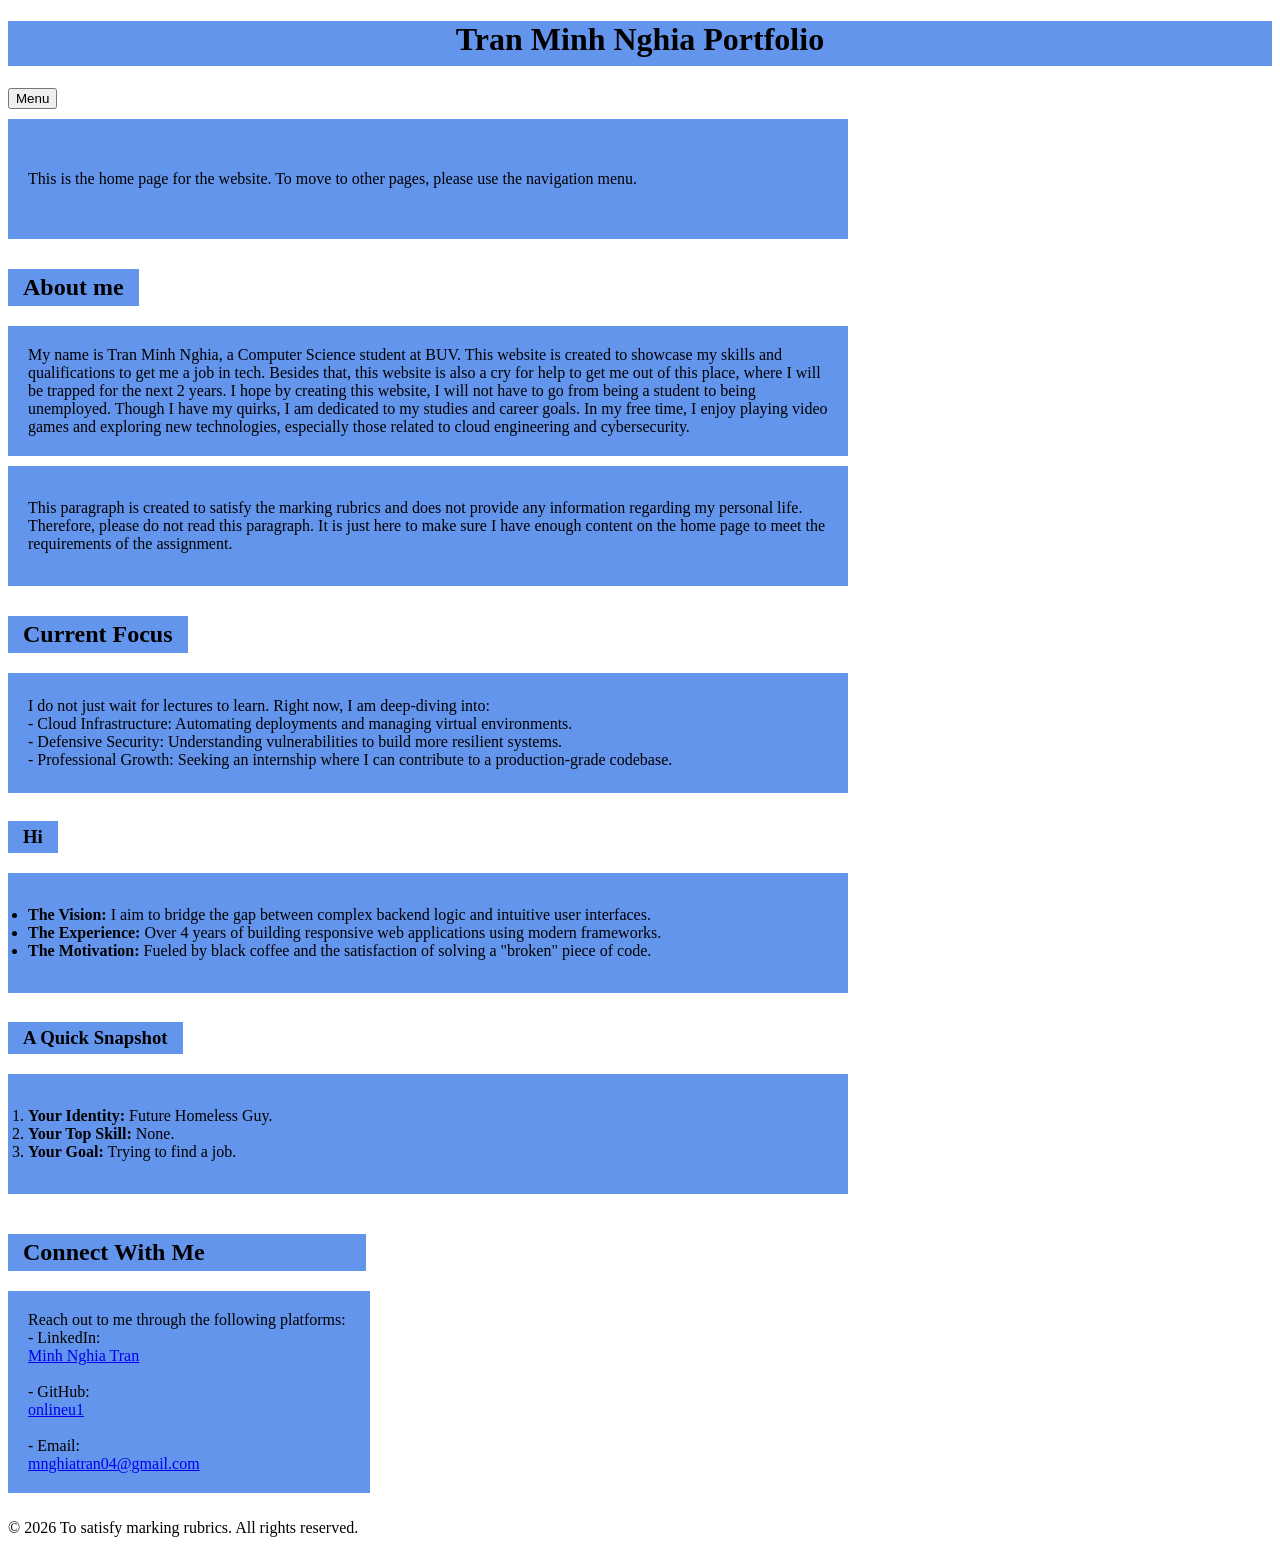
<file: Hell/public/index.html>
<!DOCTYPE html>
<html lang="en">
    <head>
        <meta charset ="utf-8">
        <meta name="viewport" content="width=device-width, initial-scale=1">
        <title>Home</title>
        
        <link rel="stylesheet" href="index_css1.css">
        <link rel="apple-touch-icon" sizes="180x180" href="apple-touch-icon.png">

        <script>
            if ('serviceWorker' in navigator) {
            window.addEventListener('load', () => {
            navigator.serviceWorker.register('/sw.js')
            .then(reg => console.log('Service Worker Registered!'))
            .catch(err => console.log('Service Worker Failed', err));
                });
            }
        </script>

<link rel="manifest" href="manifest.json">
    </head>

    <!-- Header and navigation -->

   <header>
    <h1 class="tt">Tran Minh Nghia Portfolio</h1>
    <nav class="dropdown">
        <button class="dropbtn">Menu</button>
        <div class="dropdown-content">
            <button onclick="window.location.href='Skills.html'">Skills</button>
            <button onclick="window.location.href='Qualifications.html'">Qualifications</button>
        </div>
    </nav>
    </header>

    <body>
        <p class = "block">This is the home page for the website. To move to other pages, please use the navigation menu.</p> 

        <article>
            <h2 class="title"><b>About me</b></h2>
            <p class="block">My name is Tran Minh Nghia, a Computer Science student at BUV.
            This website is created to showcase my skills and qualifications to get me a job in tech.
            Besides that, this website is also a cry for help to get me out of this place,
            where I will be trapped for the next 2 years. I hope by creating this website, I will not have to go from being a student
            to being unemployed.
            Though I have my quirks, I am dedicated to my studies and career goals.
            In my free time, I enjoy playing video games and exploring new technologies, 
            especially those related to cloud engineering and cybersecurity.</p>

            <p class="block">This paragraph is created to satisfy the marking rubrics and does not provide any information regarding my personal life.
            Therefore, please do not read this paragraph. It is just here to make sure I have enough content on the home page to meet the requirements of the assignment.
            </p>
        </article>

        <article>
            <h2 class="title">Current Focus</h2>
            <p class="block">I do not just wait for lectures to learn. Right now, I am deep-diving into:
            <br>- Cloud Infrastructure: Automating deployments and managing virtual environments.
            <br>- Defensive Security: Understanding vulnerabilities to build more resilient systems.
            <br>- Professional Growth: Seeking an internship where I can contribute to a production-grade codebase.
            </p>
        </article>

        <h3 class="title">Hi</h3>
        <ul class="block">
            <li><b>The Vision:</b> I aim to bridge the gap between complex backend logic and intuitive user interfaces.</li>
            <li><b>The Experience:</b> Over 4 years of building responsive web applications using modern frameworks.</li>
            <li><b>The Motivation:</b> Fueled by black coffee and the satisfaction of solving a "broken" piece of code.</li>
        </ul>

        <h3 class="title">A Quick Snapshot</h3>
        <ol class="block">
            <li><strong>Your Identity:</strong> Future Homeless Guy.</li>
            <li><strong>Your Top Skill:</strong> None.</li>
            <li><strong>Your Goal:</strong> Trying to find a job.</li>
        </ol>

        <article class="flex-container">
    <article class="connect-section">
        <h2 class="title">Connect With Me</h2>
        <p class="block">
            Reach out to me through the following platforms:<br>
            - LinkedIn: <a href="https://www.linkedin.com/in/minh-nghia-tran-1b2251381/" target="_blank">Minh Nghia Tran</a><br>
            - GitHub: <a href="https://github.com/onlineu1" target="_blank">onlineu1</a><br>
            - Email: <a href="mailto:mnghiatran04@gmail.com" target="_blank">mnghiatran04@gmail.com</a>
        </p>
    </article>
        </article>
    </body>
</html>

<footer>
    <p>© 2026 To satisfy marking rubrics. All rights reserved.</p>
</footer>
</file>
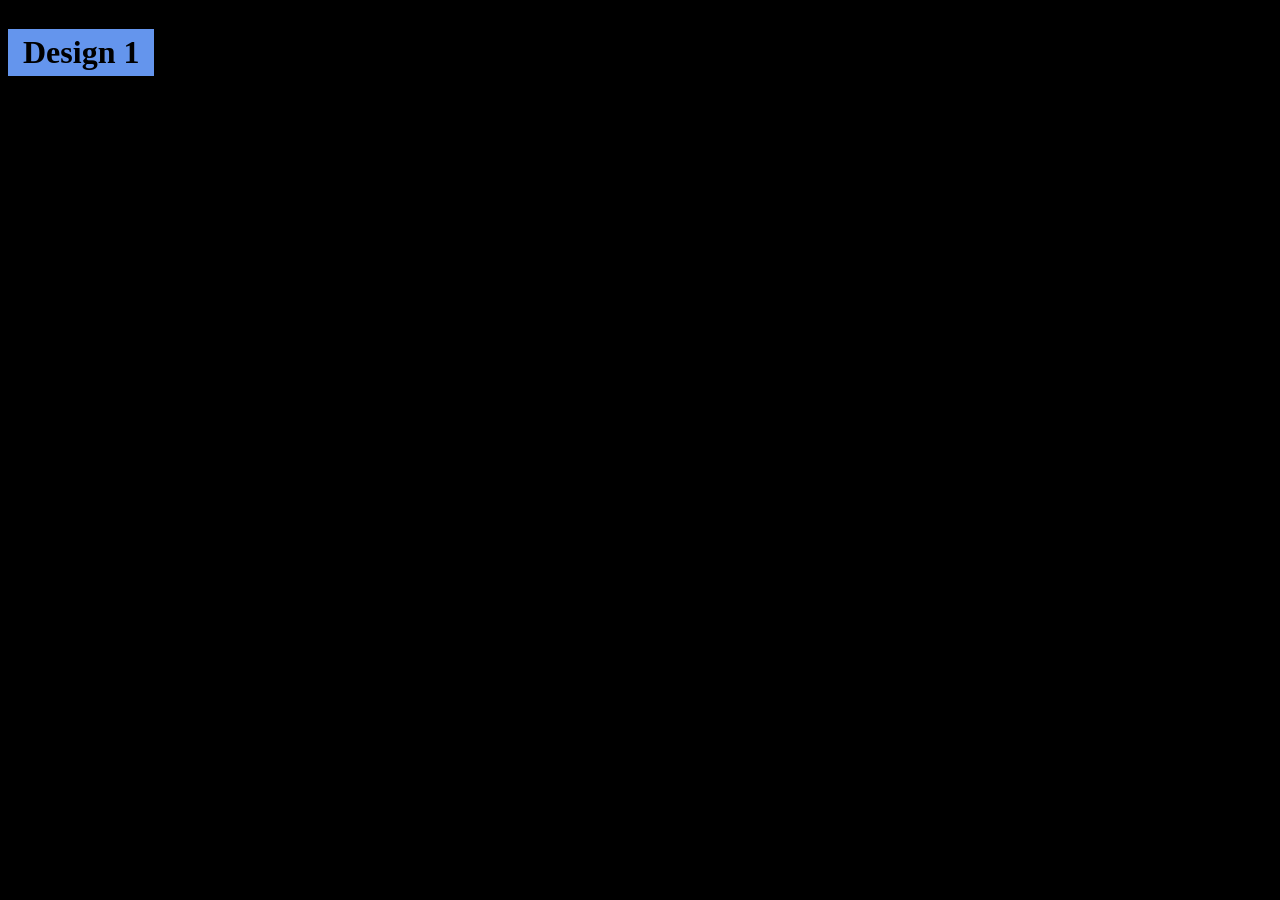
<file: Hell/public/Design1.html>
<!DOCTYPE html>
<html lang="en">
<head>
    <meta charset="UTF-8">
    <meta name="viewport" content="width=device-width, initial-scale=1.0">
    <title>Design 1</title>
    <link rel="stylesheet" href="Design1_CSS.css">
</head>

<!-- Header and animation -->
<header>
    <h1 class="title">Design 1</h1>
</header>
<body>
    <div class="background-container">
        <div class="ball"></div>
        <div class="ball2"></div>
    </div>

    <link rel="stylesheet" href="index_css1.css">

</body>
</html>

<footer>
    <p>© 2026 To satisfy marking rubrics. All rights reserved.</p>
</footer>
</file>
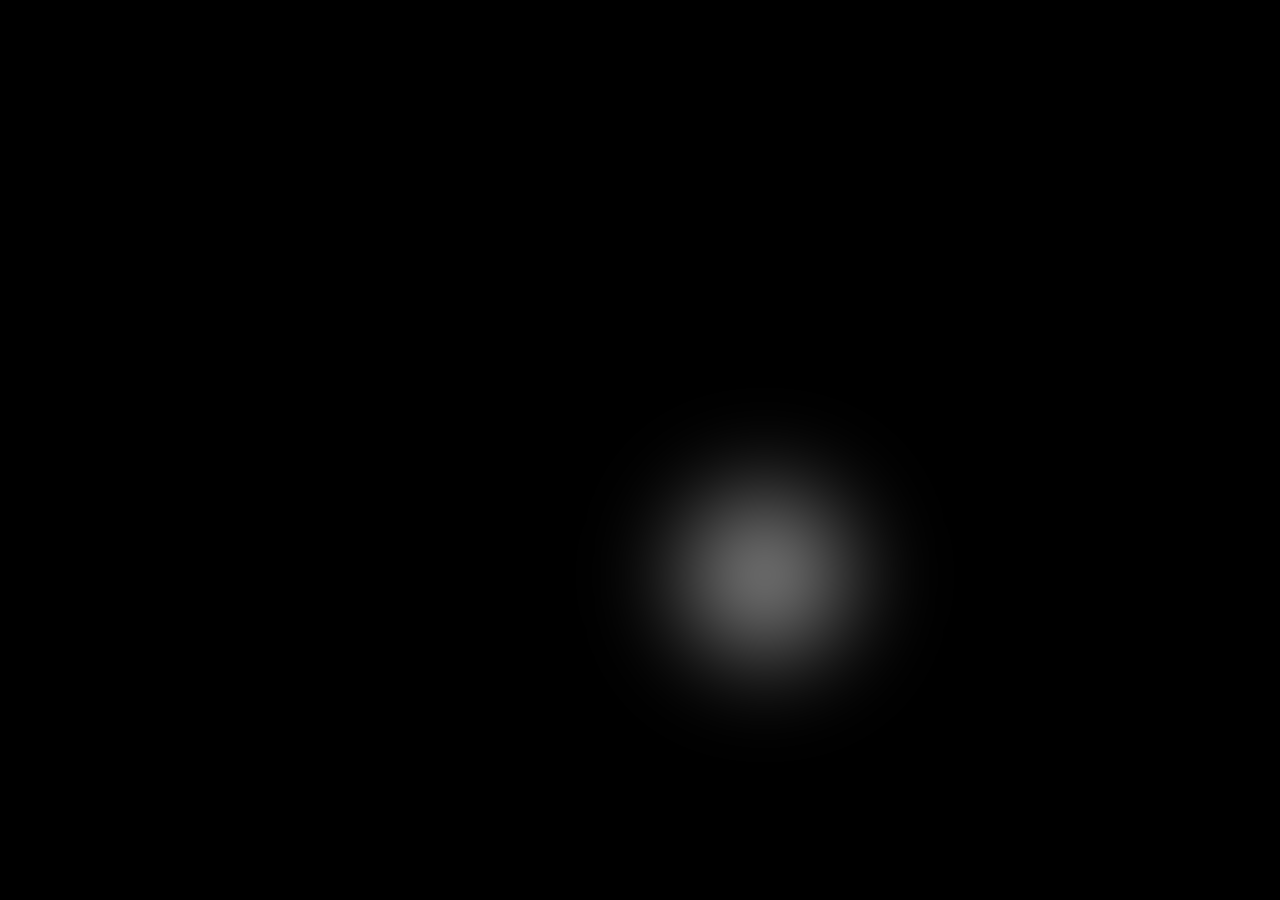
<file: Hell/public/Design2.html>
<!DOCTYPE html>
<html lang="en">
    <head>
        <meta charset ="utf-8">
        <meta name="viewport" content="width=device-width, initial-scale=1">
        <title>Design2</title>
        <link rel="stylesheet" href="index_css1.css">
    </head>

    <!-- Header and animation -->
    <header>
        <h1 class="tewe">My Hero</h1>
    </header>
    <body>
        
    <div class="background-container">
    <div class="ambient-light"></div>
    <img src="sasi.jpg" class="stage-image" alt="stage feature">
    </div>

    </body>

</html>

<footer>
    <p class="footeas">© 2026 To satisfy marking rubrics. All rights reserved.</p>
</footer>
</file>
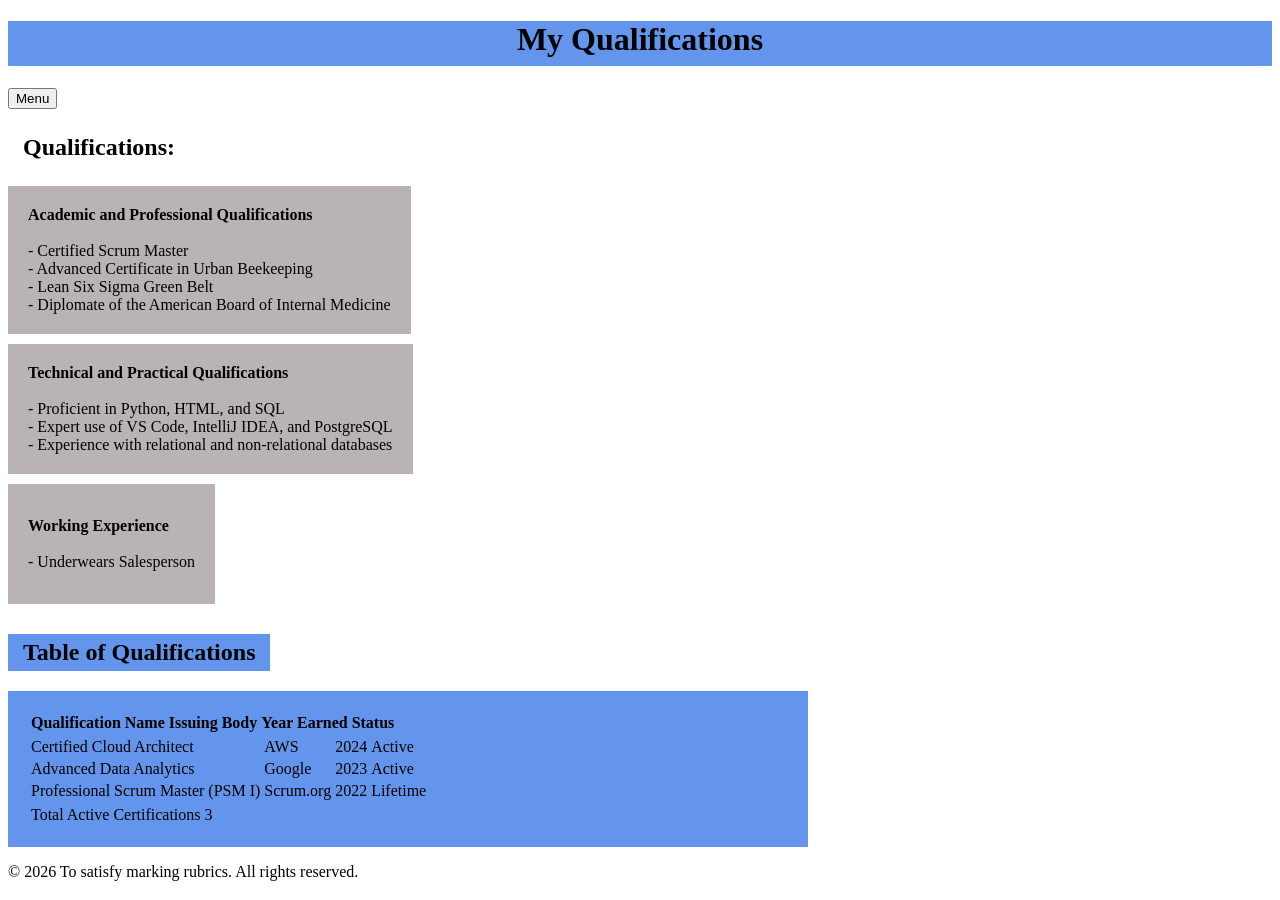
<file: Hell/public/Qualifications.html>
<!DOCTYPE html>
<html lang="en">
    <head>
        <meta charset="UTF-8">
        <meta name="viewport" content="width=device-width, initial-scale=1">
        <title>Qualifications</title>
        <link rel="stylesheet" href="index_css1.css">
    </head>
    <header>
        <h1 class="tt">My Qualifications</h1>
        <nav class="dropdown">
            <button class="dropbtn">Menu</button>
            <div class="dropdown-content">
                <button onclick="window.location.href='index.html'">Home</button>
                <button onclick="window.location.href='Skills.html'">Skills</button>
            </div>
        </nav>
    </header>
    <body>
      <article>
        <h2 class="twe">Qualifications:</h2>
        <p class="block2">
            <b>Academic and Professional Qualifications</b>
            <br>- Certified Scrum Master</b>
            <br>- Advanced Certificate in Urban Beekeeping</b>
            <br>- Lean Six Sigma Green Belt</b>
            <br>- Diplomate of the American Board of Internal Medicine</b>
        </p>

        <p class="block2"><b>Technical and Practical Qualifications</b>
            <br>- Proficient in Python, HTML, and SQL
            <br>- Expert use of VS Code, IntelliJ IDEA, and PostgreSQL
            <br>- Experience with relational and non-relational databases
        </p>

        <p class="block2"><b>Working Experience</b>
            <br>- Underwears Salesperson</b>
        </p>
        </article>

        <!-- Table of qualifications -->
         <h2 class="title">Table of Qualifications</h2>
        <table class="block">
  <thead>
    <tr>
      <th>Qualification Name</th>
      <th>Issuing Body</th>
      <th>Year Earned</th>
      <th>Status</th>
    </tr>
  </thead>
  
  <tbody>
    <tr>
      <td>Certified Cloud Architect</td>
      <td>AWS</td>
      <td>2024</td>
      <td>Active</td>
    </tr>
    <tr>
      <td>Advanced Data Analytics</td>
      <td>Google</td>
      <td>2023</td>
      <td>Active</td>
    </tr>
    <tr>
      <td>Professional Scrum Master (PSM I)</td>
      <td>Scrum.org</td>
      <td>2022</td>
      <td>Lifetime</td>
    </tr>
  </tbody>

  <tfoot>
    <tr>
      <td colspan="3">Total Active Certifications</td>
      <td>3</td>
    </tr>
  </tfoot>
</table>
    </body>
</html>

<footer>
    <p>© 2026 To satisfy marking rubrics. All rights reserved.</p>
</footer>
</file>
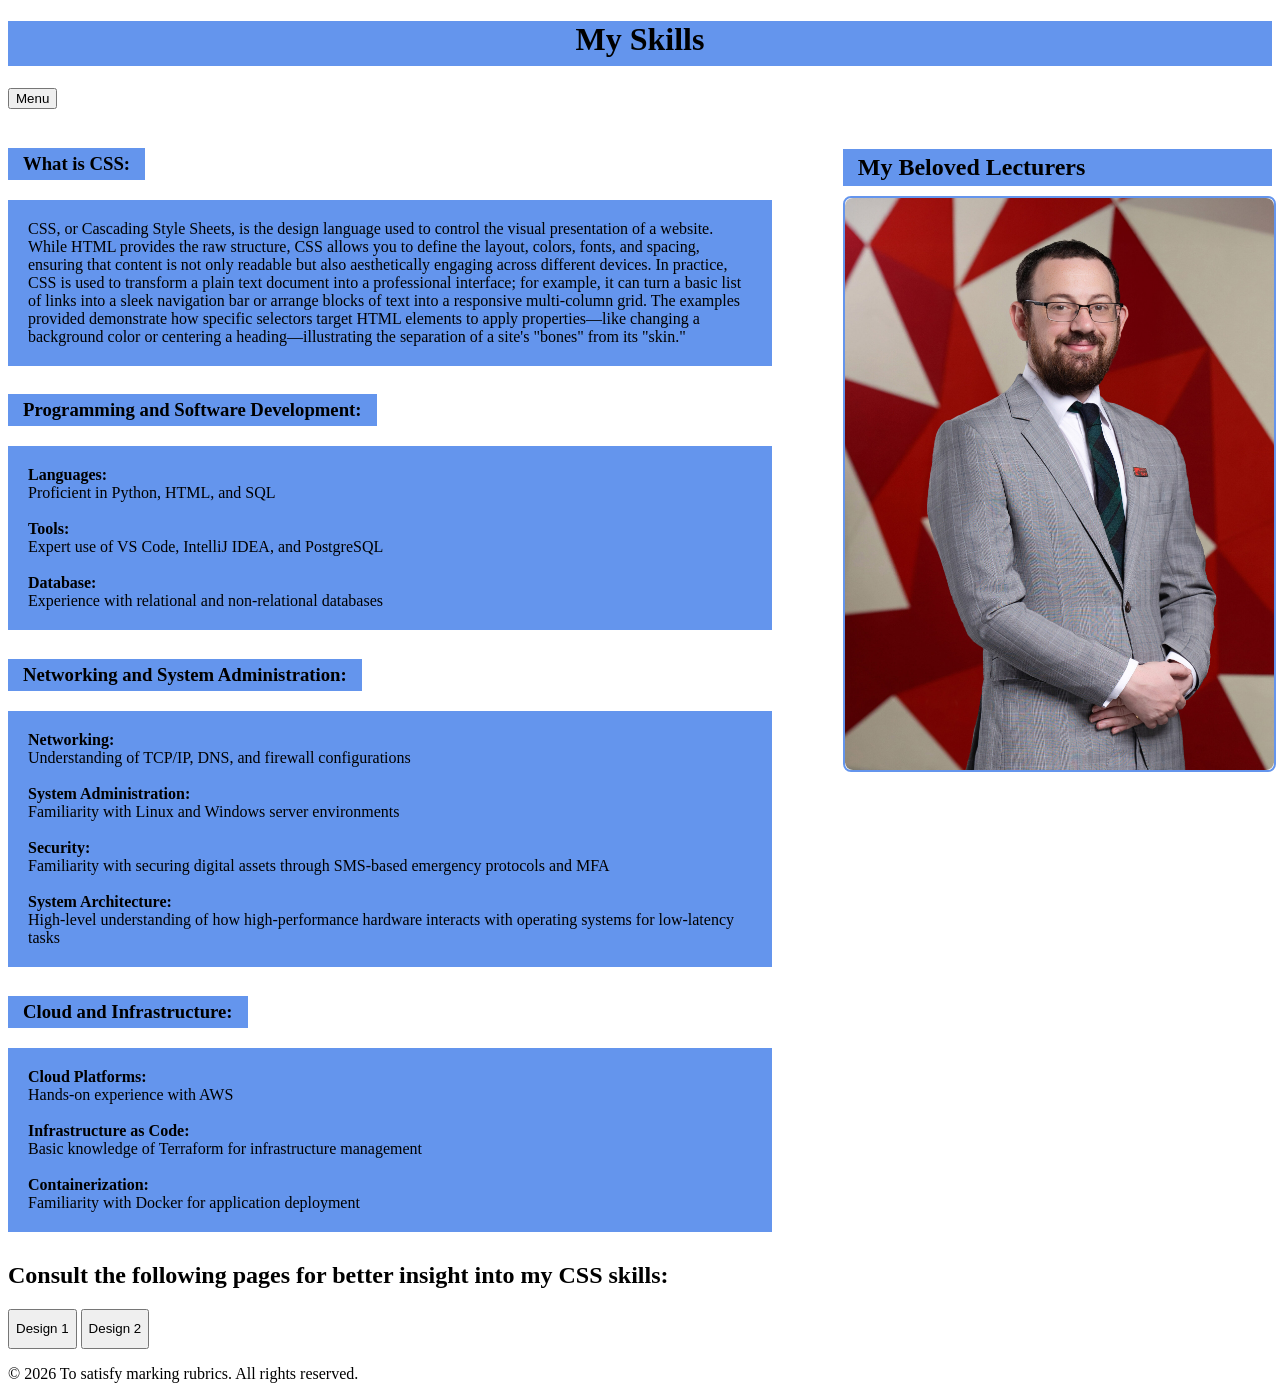
<file: Hell/public/Skills.html>
<!DOCTYPE html>
<html lang="en">
    <head>
        <meta charset="UTF-8">
        <meta name="viewport" content="width=device-width, initial-scale=1">
        <title>Skills</title>
        <link rel="stylesheet" href="index_css1.css">
    </head>
    <header>
        <h1 class="tt">My Skills</h1>
        <nav class="dropdown">
            <button class="dropbtn">Menu</button>
            <div class="dropdown-content">
                <button onclick="window.location.href='index.html'">Home</button>
                <button onclick="window.location.href='Qualifications.html'">Qualifications</button>
            </div>
        </nav>
    </header>
    <body>
        <!-- Skills and slideshow -->
        <div class="flex-container skills-flex">
        <div class="skills-wrapper">
        <article>
        <h3 class="title">What is CSS:</h3>
        <p class="block">CSS, or Cascading Style Sheets, is the design language used to control the visual presentation of a website.
            While HTML provides the raw structure, CSS allows you to define the layout, colors, fonts, and spacing,
            ensuring that content is not only readable but also aesthetically engaging across different devices.
            In practice, CSS is used to transform a plain text document into a professional interface; for example, it can turn a basic list of links into
            a sleek navigation bar or arrange blocks of text into a responsive multi-column grid. The examples provided demonstrate how specific selectors target HTML elements to apply properties—like changing a background color or centering a heading—illustrating the separation of a site's "bones" from its "skin."</p>
        <h3 class="title">Programming and Software Development:</h3>
        <p class="block">
            <b>Languages:</b> Proficient in Python, HTML, and SQL<br><br>
            <b>Tools:</b> Expert use of VS Code, IntelliJ IDEA, and PostgreSQL<br><br>
            <b>Database:</b> Experience with relational and non-relational databases
        </p>

        <h3 class="title">Networking and System Administration:</h3>
        <p class="block">
            <b>Networking:</b> Understanding of TCP/IP, DNS, and firewall configurations<br><br>
            <b>System Administration:</b> Familiarity with Linux and Windows server environments<br><br>
            <b>Security:</b> Familiarity with securing digital assets through SMS-based emergency protocols and MFA<br><br>
            <b>System Architecture:</b> High-level understanding of how high-performance hardware interacts with operating systems for low-latency tasks
        </p>

        <h3 class="title">Cloud and Infrastructure:</h3>
        <p class="block">
            <b>Cloud Platforms:</b> Hands-on experience with AWS<br><br>
            <b>Infrastructure as Code:</b> Basic knowledge of Terraform for infrastructure management<br><br>
            <b>Containerization:</b> Familiarity with Docker for application deployment
        </p>
        </article>
        </div>

        <div class="lecturer-section lec-box">
            <h2 class="title">My Beloved Lecturers</h2>
            <div class="slideshow-window">
                <div class="slideshow-strip">
                <img src="fraser.jpg" class="fraser" alt="Fraser">
                <img src="donie.jpg" class="donie" alt="Donie">
                <img src="anchit.jpg" class="anchit" alt="Anchit"> 
                <img src="viju.jpg" class="viju" alt="Viju">
                <img src="sasi.jpg" class="sasi" alt="Sasi">
                <img src="fraser.jpg" class="fraser" alt="Fraser Loop">
            </div>
        </div>
        </div>
        </div>
        </div>

        <!-- Design Pages-->
        <nav>
         <div>
            <h2><b>Consult the following pages for better insight into my CSS skills:</b></h2>
            <button onclick="window.location.href='Design1.html'" class="des_button">Design 1</button>
            <button onclick="window.location.href='Design2.html'" class="des_button">Design 2</button>
         </div>
        </nav>

         
    </body>
</html>

<footer>
    <p>© 2026 To satisfy marking rubrics. All rights reserved.</p>
</footer>
</file>
<file: Hell/public/index_css1.css>
/* Base Styles */
body {
    background-image: url('https://upload.wikimedia.org/wikipedia/commons/thumb/d/d4/Flag_of_Israel.svg/960px-Flag_of_Israel.svg.png');
    background-size: cover;
    background-position: center;
    background-attachment: fixed;
    background-repeat: no-repeat;
}

/* Dropdown Menu */
.dropdown {
    position: relative;
    display: inline-block;
}

.dropdown-content {
    display: none;
    position: absolute;
    background-color: white;
    min-width: 160px;
    box-shadow: 0px 8px 16px 0px rgba(0,0,0,0.2);
    z-index: 1;
}

.dropdown:hover .dropdown-content {
    display: block;
}

.dropdown-content button {
    display: block;
    width: 100%;
    padding: 12px 16px;
    border: none;
    background: none;
    text-align: left;
    cursor: pointer;
}

.dropdown-content button:hover {
    background-color: white;
}

/* Structural Elements */
.tt {
    background-color: cornflowerblue;
    width: 100%;
    height: 45px;
    display: flex;
    text-align: center;
    justify-content: center;
}

.block {
    position: relative;
    width: 90%;
    max-width: 800px;
    height: auto;
    min-height: 80px;
    padding: 20px;
    margin: 10px 0;
    display: flex;
    flex-direction: column;
    justify-content: center;
    background-color: cornflowerblue;
    align-items: flex-start;
}

.title {
    background-color: cornflowerblue;
    height: auto;
    display: inline-block;
    padding: 5px 15px;
    margin-bottom: 10px;
    align-items: center;
}

/* Flex Container Logic */
.flex-container {
    display: flex;
    align-items: flex-start;
    gap: 40px;
    margin-top: 20px;
}

.skills-flex {
    align-items: stretch; /* Forces image to match text height */
    gap: 30px;
}

.connect-section, .lecturer-section, .lec-box {
    display: flex;
    flex-direction: column;
}
    
.skills-wrapper { flex: 1.5; }
.lec-box { flex: 0.8; }

/* Image Handling */
.viju {
    width: 100%;
    height: 100%;
    object-fit: cover;
    object-position: top; /* Keeps the head visible */
    border-radius: 8px;
    display: block;
}

.fraser {
    width: 100%;
    height: 100%;
    object-fit: cover;
    object-position: top; /* Keeps the head visible */
    border-radius: 8px;
    display: block;
}

.anchit {
    width: 100%;
    height: 100%;
    object-fit: cover;
    object-position: top; /* Keeps the head visible */
    border-radius: 8px;
    display: block;
}

.sasi {
    width: 100%;
    height: 100%;
    object-fit: cover;
    object-position: top; /* Keeps the head visible */
    border-radius: 8px;
    display: block;
}

.donie {
    width: 100%;
    height: 100%;
    object-fit: cover;
    object-position: top; /* Keeps the head visible */
    border-radius: 8px;
    display: block;
}

/* Mobile optimisation */
@media (max-width: 768px) {
    .flex-container, .flex-container.skills-flex {
        flex-direction: column;
        align-items: center;
    }

    .skills-wrapper, .lec-box {
        width: 100%;    
    }

    .fraser {
        height: 400px; /* Prevents image from being too thin on mobile */
    }

    .anchit {
        height: 400px; /* Prevents image from being too thin on mobile */
    }

    .sasi {
        height: 400px; /* Prevents image from being too thin on mobile */
    }

    .viju {
        height: 400px; /* Prevents image from being too thin on mobile */
    }

    .donie {
        height: 400px; /* Prevents image from being too thin on mobile */
    }


}

.twe {
    background-color: white;
    height: auto;
    display: inline-block;
    padding: 5px 15px;
    margin-bottom: 10px;
    align-items: center;
}

.block2 {
    background-color: rgb(185, 179, 179);
    width: fit-content;
    height: auto;
    min-height: 80px;
    padding: 20px;
    margin: 10px 0;
    display: flex;
    flex-direction: column;
    justify-content: center;
    align-items: flex-start;
}

:root {
    /* Define the height here so the animation math stays synced */
    --slide-height: 500px; 
}

.slideshow-window {
    width: 100%;
    aspect-ratio: 3 / 4; 
    overflow: hidden;
    border-radius: 8px;
    border: 2px solid cornflowerblue;
    position: relative;
    /* This ensures the window itself doesn't collapse on mobile */
    display: block; 
}

.slideshow-strip {
    display: flex;
    flex-direction: column;
    width: 100%;
    /* Makes the strip as tall as 1 image but let the images overflow vertically */
    height: 100%; 
    animation: verticalScrollResponsive 20s infinite ease-in-out;
}

.slideshow-strip img {
    width: 100%;
    height: 100%; 
    /* CRITICAL: This stops the images from shrinking on mobile */
    flex-shrink: 0; 
    /* This stops images from being pushed out of shape */
    object-fit: cover; 
    object-position: top;
    display: block;
}

/* Updated Animation Math for 5 Images + 1 Loop */
@keyframes verticalScrollResponsive {
    0%, 15% { transform: translateY(0); }             /* Image 1 */
    20%, 35% { transform: translateY(-100%); }        /* Image 2 */
    40%, 55% { transform: translateY(-200%); }        /* Image 3 */
    60%, 75% { transform: translateY(-300%); }        /* Image 4 */
    80%, 95% { transform: translateY(-400%); }        /* Image 5 */
    98%, 100% { transform: translateY(-500%); }       /* Loop & Reset */
}
/* Mobile Tweak */
@media (max-width: 768px) {
    .slideshow-window {
        max-height: 450px; /* Limits height on mobile phones */
        margin: 0 auto;    /* Centers it if needed */
    }
}

.des_button {
    height: 40px;
    width: auto;
}


.background-container {
  position: fixed; 
  top: 0;
  left: 0;
  width: 100%;
  height: 100%;
  z-index: -1; /* Push the container behind other elements */
  overflow: hidden; /* Stop the light from creating scrollbars when it moves off screen */
  background-color: #000000;
}

.ambient-light {
    position: absolute;
    top: 50%;
    left: 50%;
    width: 250px;
    height: 250px;
    background: radial-gradient(circle, rgba(207, 207, 207, 0.8) 0%, transparent 70%);
    border-radius: 50%;
    /* Animation loop */
    animation: moveAndOpen 12s ease-in-out infinite; 
    will-change: transform, filter;
    filter: blur(40px); /* Start very blurry/ambient */
    z-index: 2; /* Ligh stays in front of the image */
    -webkit-backface-visibility: hidden;
    -webkit-perspective: 1000;
}

.stage-image {
    position: absolute;
    top: 50%;
    left: 50%;
    transform: translate(-50%, -50%); /* Centers the image */
    width: 300px; /* Adjust based on image size */
    opacity: 0;
    animation: fadeInImage 12s ease-in-out infinite;
    z-index: 1;
    -webkit-backface-visibility: hidden;
    -webkit-perspective: 1000;
}

@keyframes moveAndOpen {
    /* Random floating */
    0%   { transform: translate(-50%, -50%) translate(-150px, -100px) scale(1); filter: blur(40px); }
    35%  { transform: translate(-50%, -50%) translate(150px, -80px) scale(1.1); }
    70%  { transform: translate(-50%, -50%) translate(0, 0) scale(1); filter: blur(60px); }
    
    /* Stage opening */
    85%  { 
        transform: translate(-50%, -50%) scale(3); /* Blows up to cover the image */
        filter: blur(90px); /* Sharpens up like a real spotlight */
        background: radial-gradient(circle, rgba(255, 255, 255, 0.4) 0%, transparent 80%);
    }
    100% { transform: translate(-50%, -50%) scale(3); filter: blur(95px); }
}

@keyframes fadeInImage {
    /* Stays hidden while the light is moving */
    0%, 75% { opacity: 0; transform: translate(-50%, -50%) scale(0.9); }

    /* Fades in */
    85%, 100% { opacity: 1; transform: translate(-50%, -50%) scale(1); }
}

@keyframes fadeInText {
    0%, 75% { opacity: 0; transform: translate(-50%, -50%) scale(0.9); }
    85%, 100% { opacity: 1; transform: translate(-50%, -50%) scale(1); }
}


.tewe {
    text-align: center;
    position: absolute;
    top: 100px;
    left: 50%;
    transform: translate(-50%, -50%);
    color: white;
    font-size: 2em;
    z-index: 1;
    animation: fadeInText 12s ease-in-out;
    opacity: 0;
    -webkit-backface-visibility: hidden;
    -webkit-perspective: 1000;
}

@media (max-width: 768px) {
    .tewe {
    text-align: center;
    position: absolute;
    top: 10px;
    left: 50%;
    transform: translate(-50%, -50%);
    color: white;
    font-size: 2em;
    z-index: 1;
    animation: fadeInText 12s ease-in-out;
    opacity: 0;
    -webkit-backface-visibility: hidden;
    -webkit-perspective: 1000;
    }
}

.footeas {
    color: black;
}
</file>
<file: Hell/public/Design1_CSS.css>
@media (max-width: 768px) {
    body {
        background-attachment: scroll;;
    }
}

.background-container {
  background-repeat: no-repeat;
  background-size: cover;
  background-position: center;
  position: fixed; /* Keeps it in place even when you scroll */
  top: 0;
  left: 0;
  width: 100%;
  height: 100%;
  z-index: -1; /* Pushes it BEHIND your text and buttons */
  overflow: hidden; /* Prevents the light from creating scrollbars when it moves off-screen */
  background-image: url('https://upload.wikimedia.org/wikipedia/commons/thumb/d/d4/Flag_of_Israel.svg/960px-Flag_of_Israel.svg.png'); /* A dark base color makes the light pop */
}


.ball {
    position:absolute;
    justify-content: center;
    top: 50%;
    left: 50%;
    width: 20px;
    height: 20px;
    border-radius: 50%;
    background: radial-gradient(circle, red);
    animation: move 10s ease-in-out infinite;
    will-change: transform, filter;
    filter:blur(5px);
    pointer-events: none;
}


@keyframes move {
    0%, 100% {
        transform: translate(-50%, -50%) translate(-150px, 50px) scale(1); filter: blur(5px);
    }
    25% {
        transform: translate(-50%, -50%) translate(150px, -50px) scale(1); filter: blur(5px);
    }
    50% {
        transform: translate(-50%, -50%) translate(100px, 100px) scale(1); filter: blur(5px);
    }
    75% {
        transform: translate(-50%, -50%) translate(80px, 75px) scale(1); filter: blur(5px);
    }
    100% {
        transform: translate(-50%, -50%) translate(-150px, 50px) scale(1); filter: blur(5px);
    }
}

.ball2 {
    position:absolute;
    justify-content: center;
    top: 50%;
    left: 50%;
    width: 20px;
    height: 20px;
    border-radius: 50%;
    background: radial-gradient(circle, green);
    animation: move 10s ease-in-out infinite;
    will-change: transform, filter;
    filter:blur(5px);
    pointer-events: none;
}

@keyframes move {
    0%, 100% {
        transform: translate(-50%, -50%) translate(-90px, 20px) scale(1); filter: blur(5px);
    }
    25% {
        transform: translate(-50%, -50%) translate(34px, -503px) scale(5); filter: blur(5px);
    }
    50% {
        transform: translate(-50%, -50%) translate(23px, 65px) scale(4); filter: blur(5px);
    }
    75% {
        transform: translate(-50%, -50%) translate(32px, 34px) scale(3); filter: blur(5px);
    }
    100% {
        transform: translate(-50%, -50%) translate(-23px, 02px) scale(2); filter: blur(5px);
    }
}
</file>
